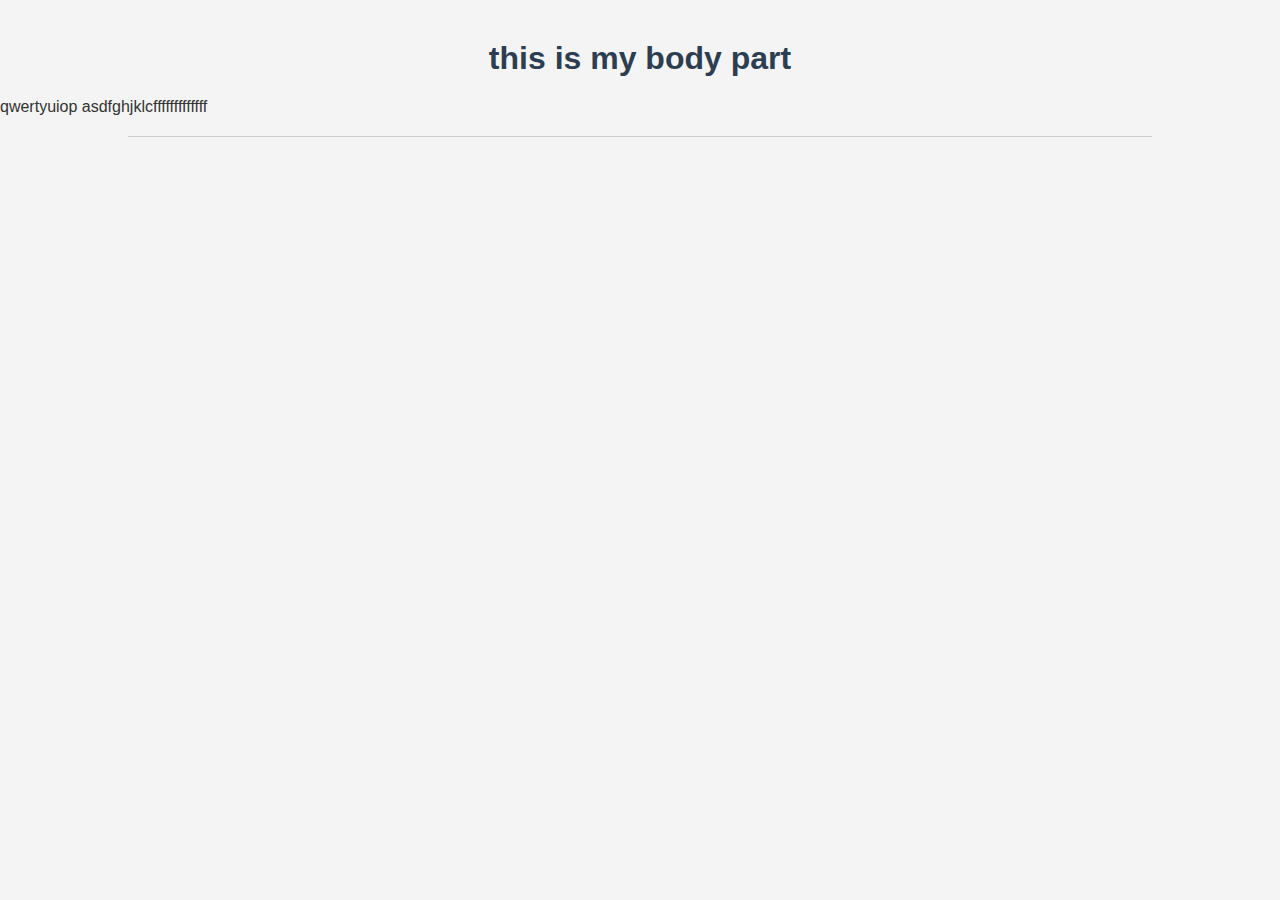
<file: index.html>
<!DOCTYPE html>
<html lang="en">
<head>
    <meta charset="UTF-8">
    <meta name="viewport" content="width=device-width, initial-scale=1.0">
    <link rel="stylesheet" href="styles.css">
    <title>Document</title> 
  
</head>
<body>
   <h1> this is my body part </h1> 
   qwertyuiop
   asdfghjklcfffffffffffff
</body>
</html>
</file>
<file: styles.css>
body {
    margin: 0;
    padding: 0;
    font-family: Arial, sans-serif;
    background-color: #f4f4f4;
    color: #333;
}

h1 {
    color: #2c3e50;
    text-align: center;
    margin-top: 40px;
    font-size: 32px;
}

body::after {
    content: "";
    display: block;
    margin: 20px auto;
    width: 80%;
    height: 1px;
    background-color: #ccc;
}
</file>
